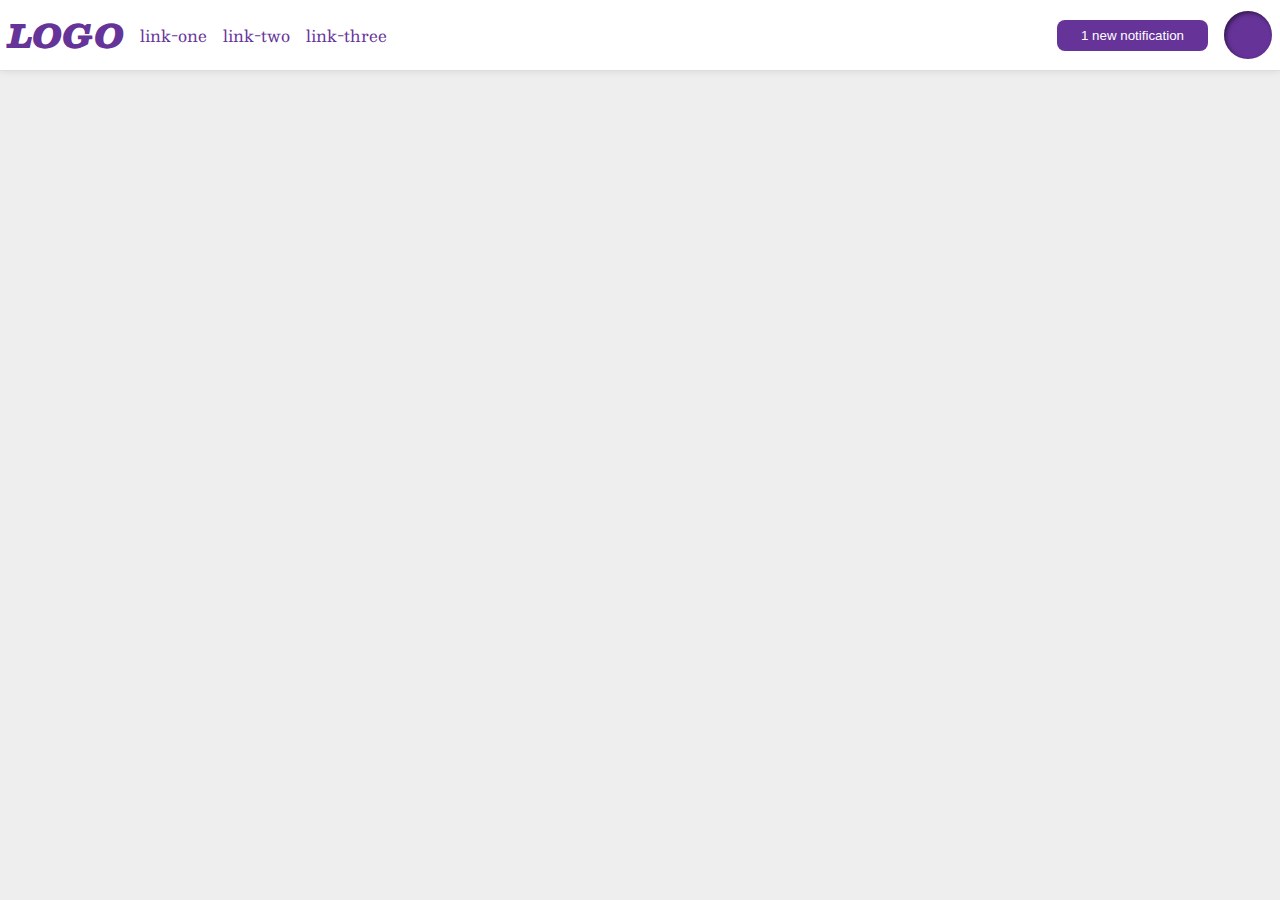
<file: foundations/flex/03-flex-header-2/index.html>
<!DOCTYPE html>
<html lang="en">
  <head>
    <meta charset="UTF-8">
    <meta http-equiv="X-UA-Compatible" content="IE=edge">
    <meta name="viewport" content="width=device-width, initial-scale=1.0">
    <title>Flex Header 2</title>
    <link rel="stylesheet" href="style.css">
  </head>
  <body>
    <div class="header">
      <div class="left">
      <div class="logo">
        LOGO
      </div>
      <ul class="links">
        <li><a href="https://google.com">link-one</a></li>
        <li><a href="https://google.com">link-two</a></li>
        <li><a href="https://google.com">link-three</a></li>
      </ul>
      </div>
      <div class="right">
      <button class="notifications">
        1 new notification
      </button>
      <div class="profile-image"></div>
      </div>
    </div>
  </body>
</html>
</file>
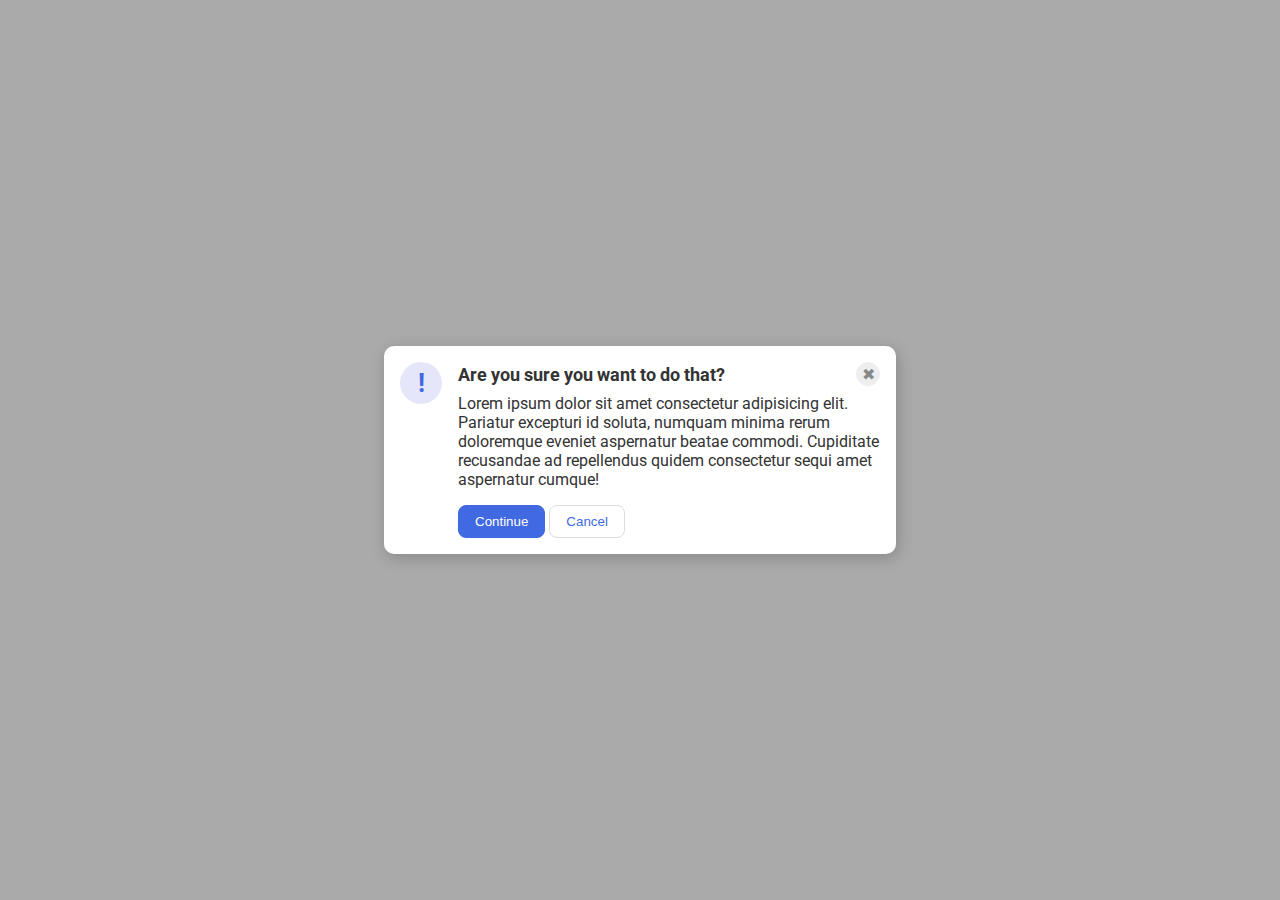
<file: foundations/flex/05-flex-modal/index.html>
<!DOCTYPE html>
<html lang="en">
  <head>
    <meta charset="UTF-8">
    <meta http-equiv="X-UA-Compatible" content="IE=edge">
    <meta name="viewport" content="width=device-width, initial-scale=1.0">
    <link rel="stylesheet" href="style.css">
    <title>Modal</title>
  </head>
  <body>
    <div class="modal">
      <div class="icon">!</div>
      <div class="container">
        <div class="header">
          Are you sure you want to do that?
          <button class="close-button">✖</button>
        </div>
        <div class="text">Lorem ipsum dolor sit amet consectetur adipisicing elit. Pariatur excepturi id soluta, numquam minima rerum doloremque eveniet aspernatur beatae commodi. Cupiditate recusandae ad repellendus quidem consectetur sequi amet aspernatur cumque!</div>
        <button class="continue">Continue</button>
        <button class="cancel">Cancel</button>
      </div>
    </div>
  </body>
</html>
</file>
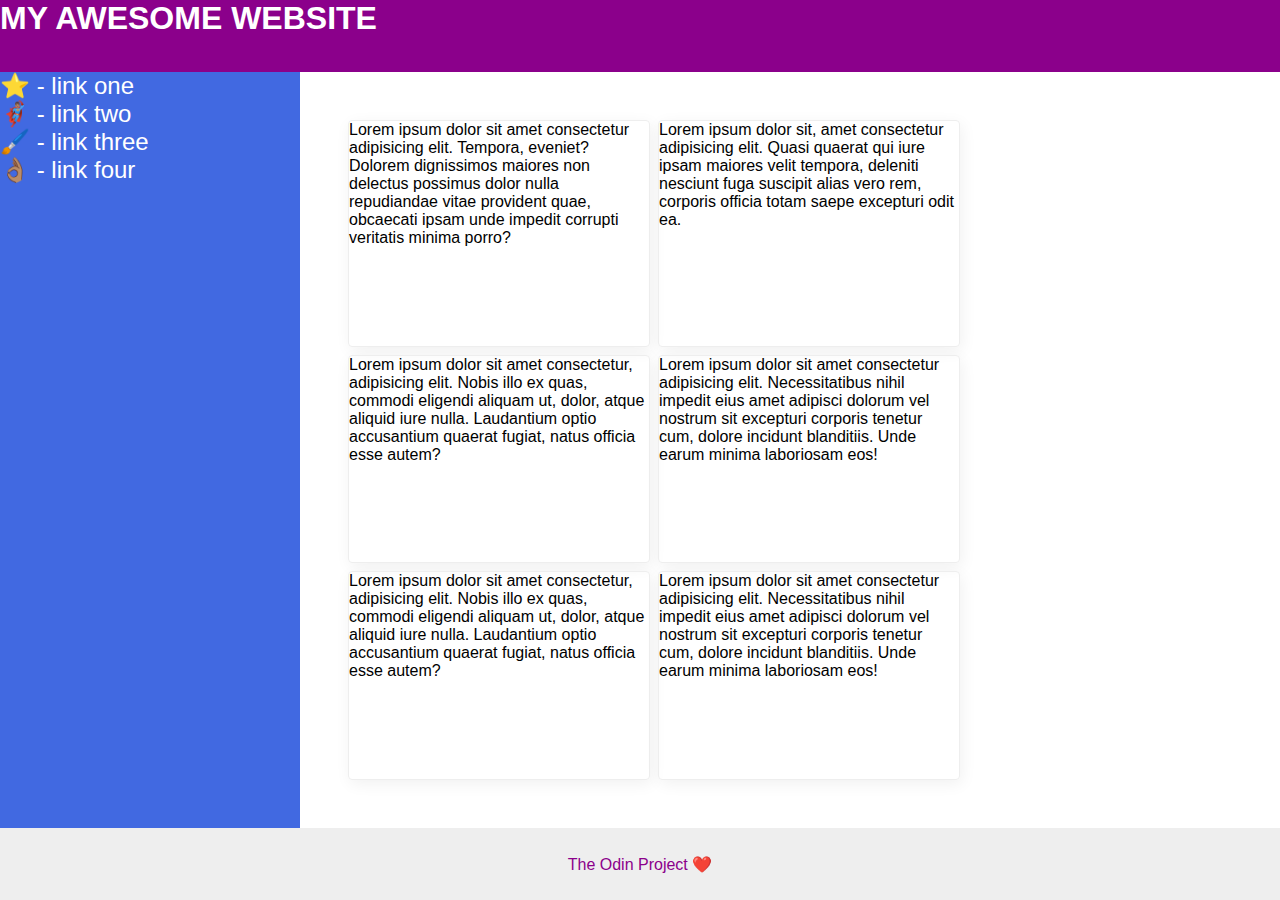
<file: foundations/flex/07-flex-layout-2/index.html>
<!DOCTYPE html>
<html lang="en">
  <head>
    <meta charset="UTF-8">
    <meta http-equiv="X-UA-Compatible" content="IE=edge">
    <meta name="viewport" content="width=device-width, initial-scale=1.0">
    <title>The Holy Grail</title>
    <link rel="stylesheet" href="style.css">
  </head>
  <body>
    <div class="header">
      MY AWESOME WEBSITE
    </div>
    <div class="container">
      <div class="sidebar">
        <ul>
          <li><a href="#">⭐ - link one</a></li>
          <li><a href="#">🦸🏽‍♂️ - link two</a></li>
          <li><a href="#">🖌️ - link three</a></li>
          <li><a href="#">👌🏽 - link four</a></li>
        </ul>
      </div>
      <div class="cards">
        <div class="card">Lorem ipsum dolor sit amet consectetur adipisicing elit. Tempora, eveniet? Dolorem dignissimos maiores non delectus possimus dolor nulla repudiandae vitae provident quae, obcaecati ipsam unde impedit corrupti veritatis minima porro?</div>
        <div class="card">Lorem ipsum dolor sit, amet consectetur adipisicing elit. Quasi quaerat qui iure ipsam maiores velit tempora, deleniti nesciunt fuga suscipit alias vero rem, corporis officia totam saepe excepturi odit ea.</div>
        <div class="card">Lorem ipsum dolor sit amet consectetur, adipisicing elit. Nobis illo ex quas, commodi eligendi aliquam ut, dolor, atque aliquid iure nulla. Laudantium optio accusantium quaerat fugiat, natus officia esse autem?</div>
        <div class="card">Lorem ipsum dolor sit amet consectetur adipisicing elit. Necessitatibus nihil impedit eius amet adipisci dolorum vel nostrum sit excepturi corporis tenetur cum, dolore incidunt blanditiis. Unde earum minima laboriosam eos!</div>
        <div class="card">Lorem ipsum dolor sit amet consectetur, adipisicing elit. Nobis illo ex quas, commodi eligendi aliquam ut, dolor, atque aliquid iure nulla. Laudantium optio accusantium quaerat fugiat, natus officia esse autem?</div>
        <div class="card">Lorem ipsum dolor sit amet consectetur adipisicing elit. Necessitatibus nihil impedit eius amet adipisci dolorum vel nostrum sit excepturi corporis tenetur cum, dolore incidunt blanditiis. Unde earum minima laboriosam eos!</div>
      </div>
    </div>
    <div class="footer">
      The Odin Project ❤️
    </div>
  </body>
</html>
</file>
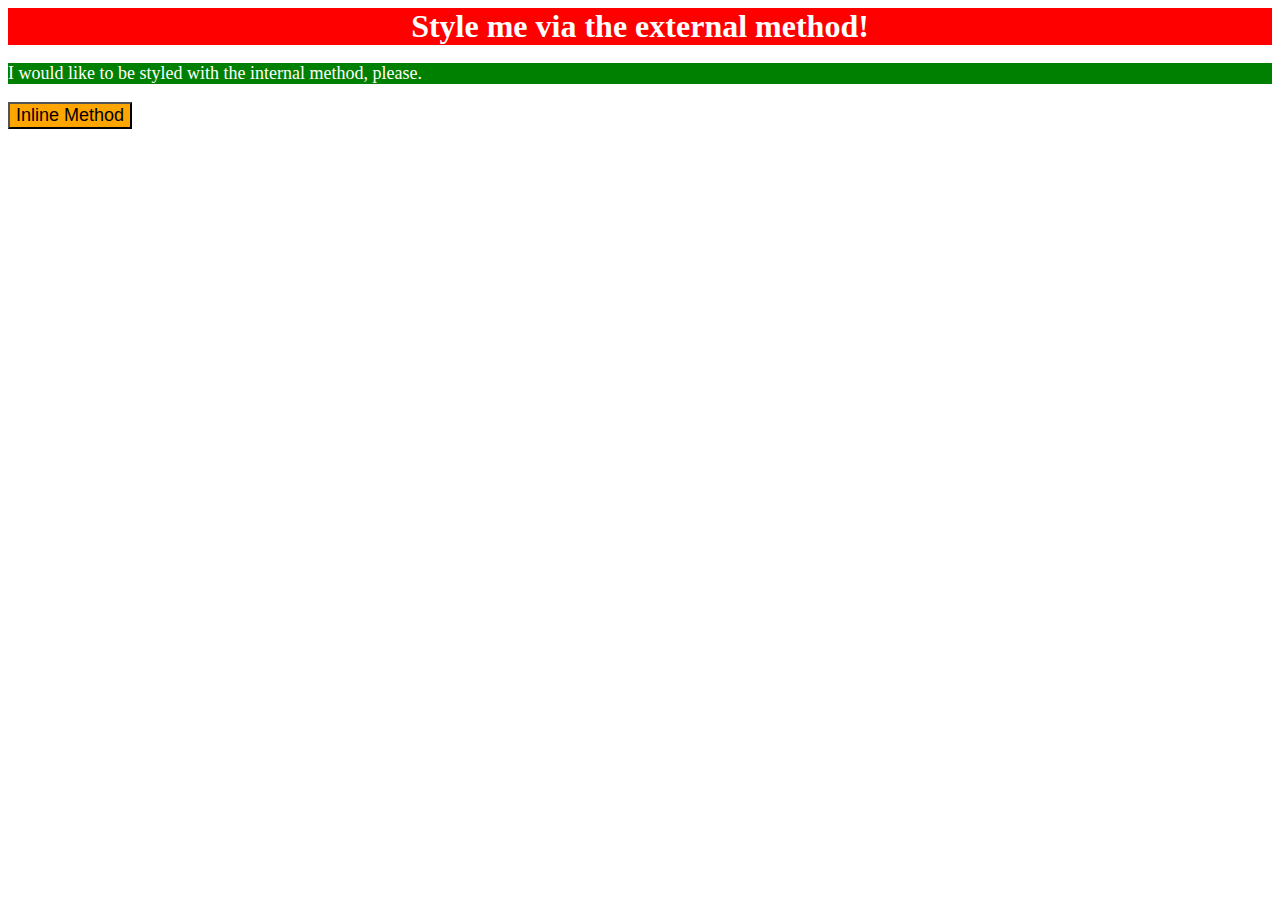
<file: foundations/intro-to-css/01-css-methods/index.html>
<!DOCTYPE html>
<html lang="en">
  <head>
    <meta charset="UTF-8">
    <meta http-equiv="X-UA-Compatible" content="IE=edge">
    <meta name="viewport" content="width=device-width, initial-scale=1.0">
    <title>Methods for Adding CSS</title>
    <link rel="stylesheet" href="./styles.css">

    <style>
      p {
        background-color: green;
        color: white;
        font-size: 18px;
      }
    </style>
    
  </head>
  <body>
    <div>Style me via the external method!</div>
    <p>I would like to be styled with the internal method, please.</p>
    <button style="background-color: orange; font-size: 18px;">Inline Method</button>
  </body>
</html>
</file>
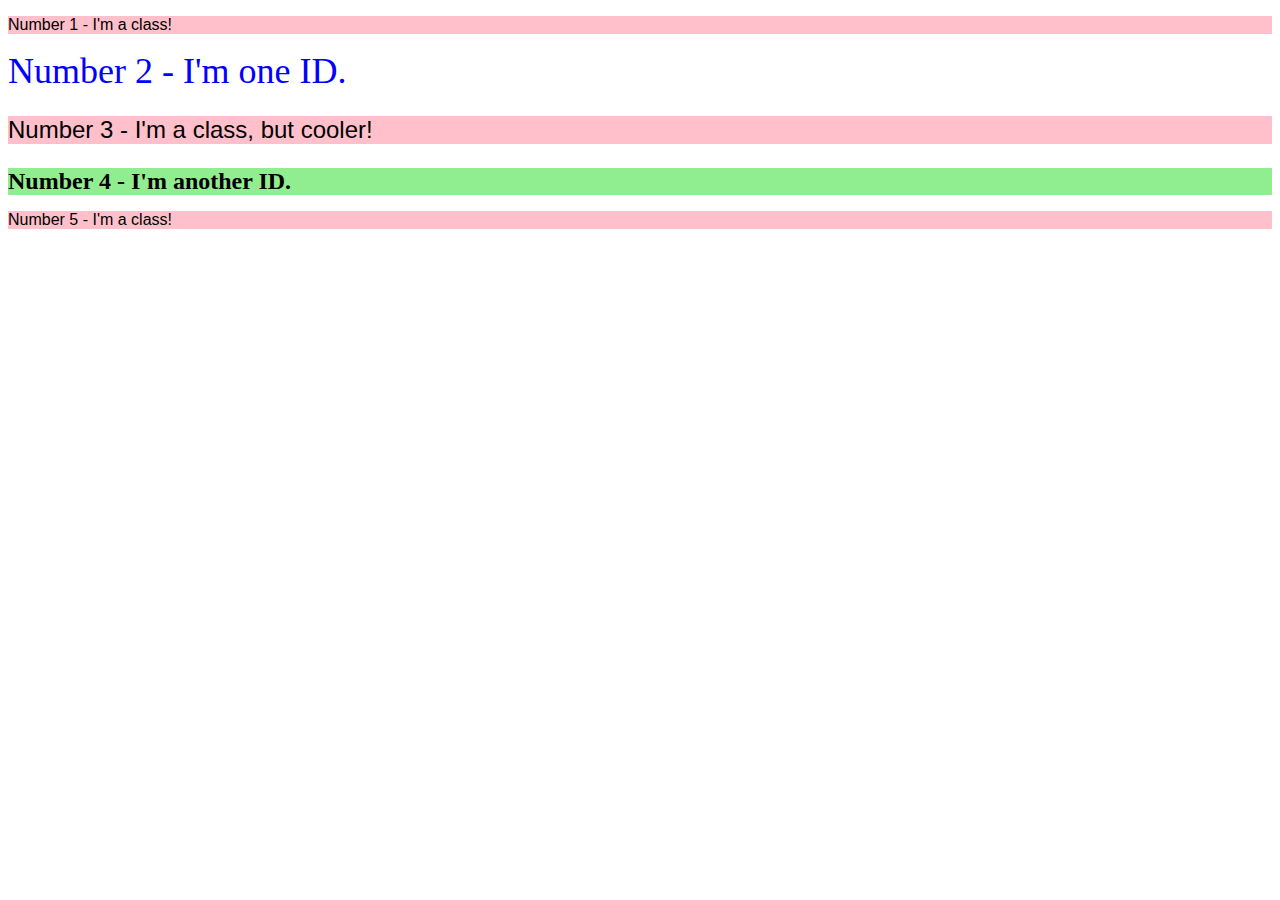
<file: foundations/intro-to-css/02-class-id-selectors/index.html>
<!DOCTYPE html>
<html lang="en">
  <head>
    <meta charset="UTF-8">
    <meta http-equiv="X-UA-Compatible" content="IE=edge">
    <meta name="viewport" content="width=device-width, initial-scale=1.0">
    <title>Class and ID Selectors</title>
    <link rel="stylesheet" href="style.css">
  </head>
  <body>
    <p class="odd">Number 1 - I'm a class!</p>
    <div id="second">Number 2 - I'm one ID.</div>
    <p class="odd" id="third">Number 3 - I'm a class, but cooler!</p>
    <div id="fourth">Number 4 - I'm another ID.</div>
    <p class="odd">Number 5 - I'm a class!</p>
  </body>
</html>
</file>
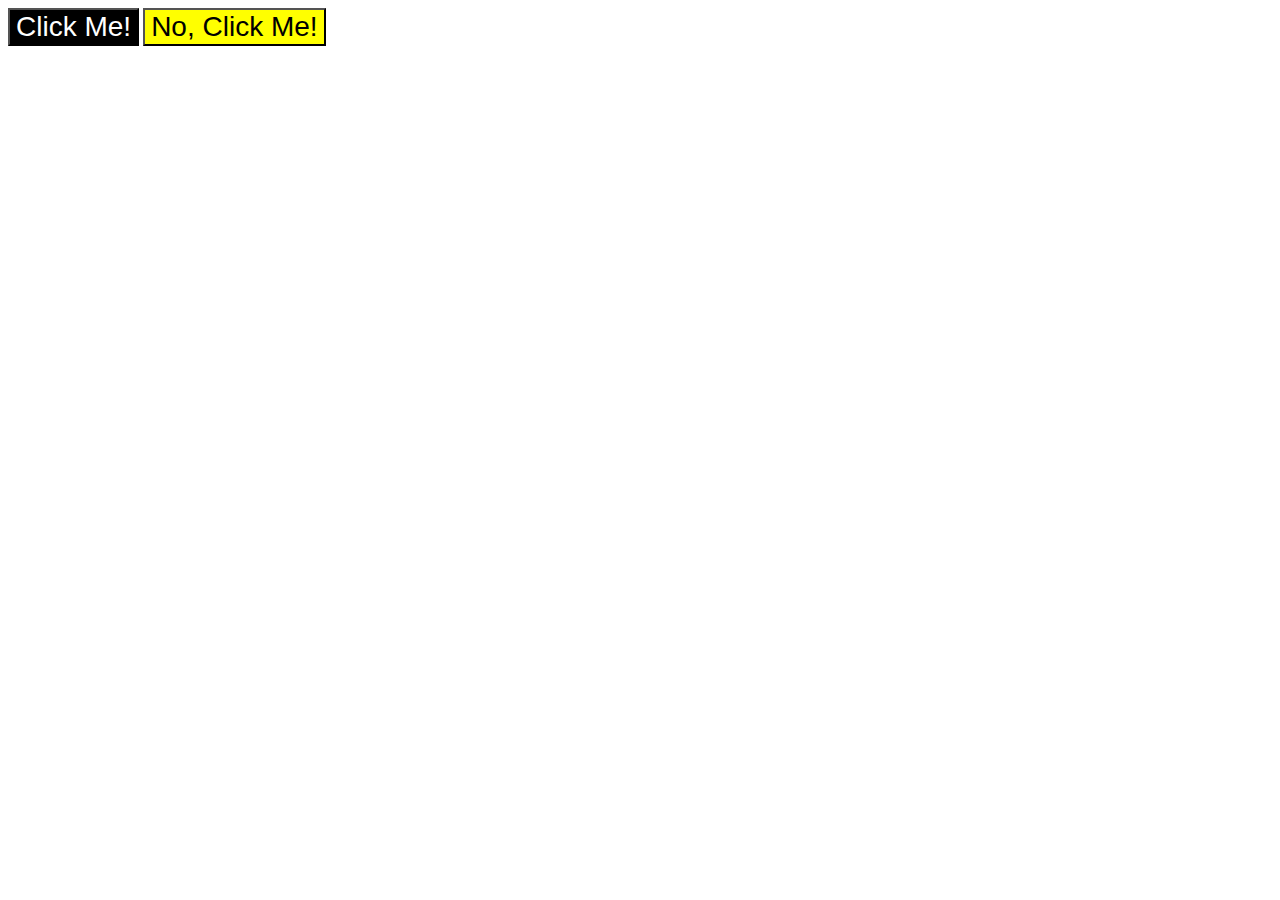
<file: foundations/intro-to-css/03-grouping-selectors/index.html>
<!DOCTYPE html>
<html lang="en">
  <head>
    <meta charset="UTF-8">
    <meta http-equiv="X-UA-Compatible" content="IE=edge">
    <meta name="viewport" content="width=device-width, initial-scale=1.0">
    <title>Grouping Selectors</title>
    <link rel="stylesheet" href="style.css">
  </head>
  <body>
    <button class="clickme">Click Me!</button>
    <button class="noclickme">No, Click Me!</button>
  </body>
</html>
</file>
<file: foundations/flex/03-flex-header-2/style.css>
/* this is some magical font-importing.  
you'll learn about it later. */
@import url('https://fonts.googleapis.com/css2?family=Besley:ital,wght@0,400;1,900&display=swap');

body {
  margin: 0;
  background: #eee;
  font-family: Besley, serif;
}

.header {
  background: white;
  border-bottom: 1px solid #ddd;
  box-shadow: 0 0 8px rgba(0,0,0,.1);
  display: flex;
  justify-content: space-between;
  padding: 8px;
}

.profile-image {
  background: rebeccapurple;
  box-shadow: inset 2px 2px 4px rgba(0,0,0,.5);
  border-radius: 50%;
  width: 48px;
  height:  48px;
}

.left, .right {
  display: flex;
  align-items: center;
  gap: 16px;
}

.logo {
  color: rebeccapurple;
  font-size: 32px;
  font-weight: 900;
  font-style: italic;
}

button {
  border: none;
  border-radius: 8px;
  background: rebeccapurple;
  color: white;
  padding: 8px 24px;
}

a {
  /* this removes the line under our links */
  text-decoration: none;
  color: rebeccapurple;
}

ul {
  list-style-type: none;
  display: flex;
  margin: 0;
  padding: 0;
  gap: 16px;
}
</file>
<file: foundations/flex/05-flex-modal/style.css>
@import url('https://fonts.googleapis.com/css2?family=Roboto:wght@400;700&display=swap');

html, body {
  height: 100%;
}

body {
  font-family: Roboto, sans-serif;
  margin: 0;
  background: #aaa;
  color: #333;
  /* I'll give you this one for free lol */
  display: flex;
  align-items: center;
  justify-content: center;
}

.modal {
  background: white;
  width: 480px;
  border-radius: 10px;
  box-shadow: 2px 4px 16px rgba(0,0,0,.2);
  display: flex;
  gap: 16px;
  padding: 16px;
}

.header {
  display: flex;
  align-items: center;
  justify-content: space-between;
  font-size: 18px;
  font-weight: 700;
  margin-bottom: 8px;
}

.icon {
  color: royalblue;
  font-size: 26px;
  font-weight: 700;
  background: lavender;
  width: 42px;
  height: 42px;
  border-radius: 50%;
  display: flex;
  align-items: center;
  justify-content: center;
  flex-shrink: 0;
}

.close-button {
  background: #eee;
  border-radius: 50%;
  color: #888;
  font-weight: 400;
  font-size: 16px;
  height: 24px;
  width: 24px;
  display: flex;
  align-items: center;
  justify-content: center;
  border: 1px solid #eee;
  padding: 0;
}

.text {
  margin-bottom: 16px;
}

button {
  cursor: pointer;
  padding: 8px 16px;
  border-radius: 8px;
}

button.continue {
  background: royalblue;
  border: 1px solid royalblue;
  color: white;
}

button.cancel {
  background: white;
  border: 1px solid #ddd;
  color: royalblue;
}
</file>
<file: foundations/flex/07-flex-layout-2/style.css>
body {
  font-family: -apple-system, BlinkMacSystemFont, 'Segoe UI', Roboto, Oxygen, Ubuntu, Cantarell, 'Open Sans', 'Helvetica Neue', sans-serif;
  margin: 0;
  min-height: 100vh;
  display: flex;
  flex-direction: column;
  justify-content: space-between;
}

a {
  text-decoration: none;
  color: white;
  font-size: 24px;
}

ul {
  list-style-type: none;
  margin: 0px;
  padding: 0px;
}

.header {
  height: 72px;
  background: darkmagenta;
  color: white;
  font-size: 32px;
  font-weight: 900;
}

.footer {
  height: 72px;
  background: #eee;
  color: darkmagenta;
  display: flex;
  align-items: center;
  justify-content: center;
}

.container {
  display: flex;
  flex-grow: 1;
}

.sidebar {
  width: 300px;
  background: royalblue;
  box-sizing: border-box;
  display: flex;
  flex-shrink: 0;
  flex-basis: 300px;
}

.card {
  border: 1px solid #eee;
  box-shadow: 2px 4px 16px rgba(0,0,0,.06);
  border-radius: 4px;
  width: 300px;
}

.cards {
  display: flex;
  padding: 48px;
  gap: 8px;
  flex-wrap: wrap;
}
</file>
<file: foundations/intro-to-css/01-css-methods/styles.css>
div {
    background-color: red;
    color: white;
    font-weight: bold;
    font-size: 32px;
    text-align: center;
}
</file>
<file: foundations/intro-to-css/02-class-id-selectors/style.css>
/* Add CSS Styling */

.odd {
    background-color: pink;
    font-family: Verdana, Geneva, Tahoma, sans-serif;
}

#second {
    color: blue;
    font-size: 36px;
}

#third {
    font-size: 24px;
}

#fourth {
    background-color: lightgreen;
    font-weight: bold;
    font-size: 24px;
}
</file>
<file: foundations/intro-to-css/03-grouping-selectors/style.css>
/* Add CSS Styling */

.clickme,
.noclickme {
font-size: 28px;
font-family: Helvetica, "Times New Roman", sans-serif;
}

.clickme {
    background-color: black;
    color: white;
}

.noclickme {
    background-color: yellow;
}
</file>
